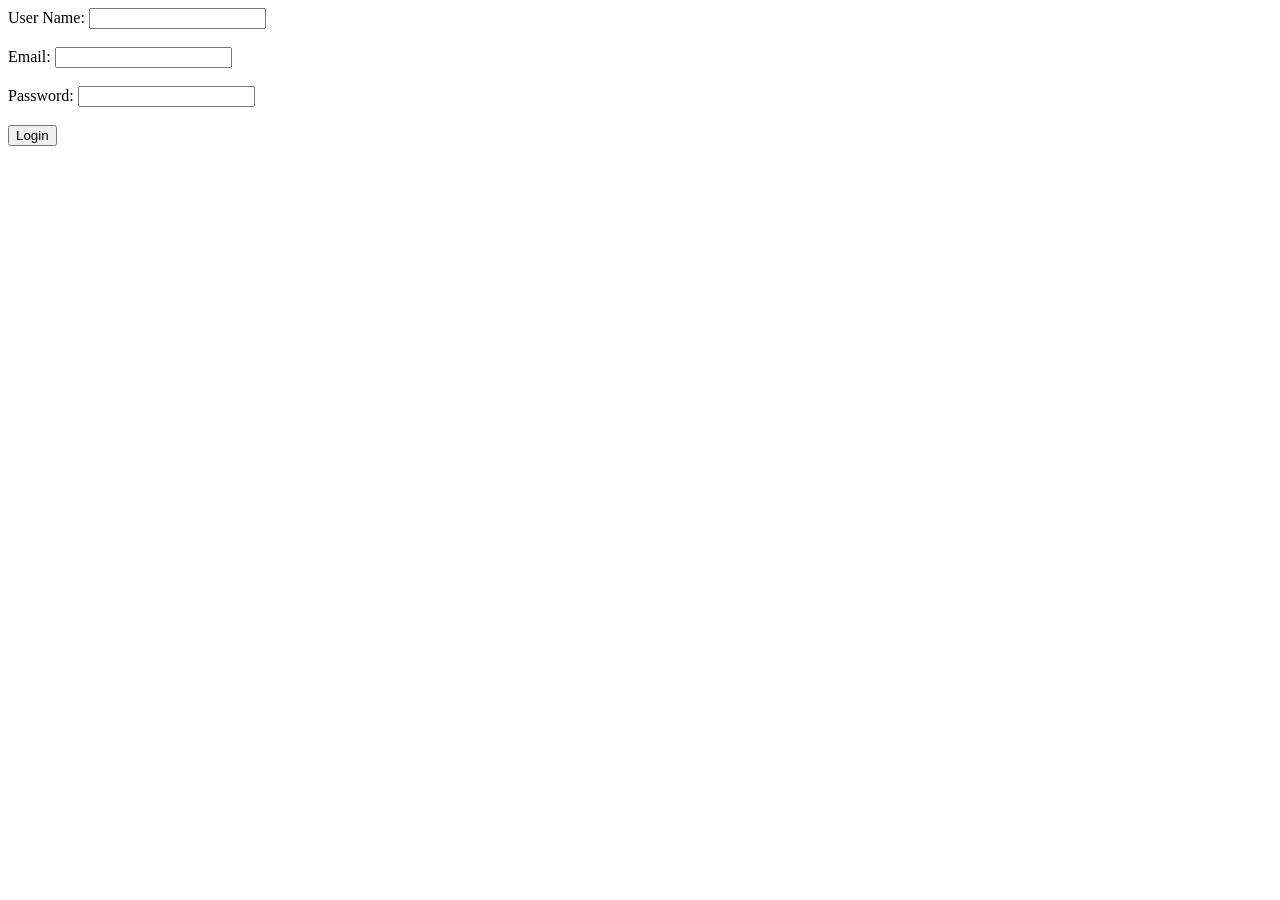
<file: level06_01/exercise1/index.html>
<!DOCTYPE html>
<html lang="en">
<head>
    <meta charset="UTF-8">
    <title>Test form</title>
</head>
<body>
<form action="handleForm.php" method="POST">

    <label>User Name:</label>
    <input type="text" name="username">

    <br><br>

    <label>Email:</label>
    <input type="email" name="email">

    <br><br>

    <label>Password:</label>
    <input type="password" name="password">

    <br><br>

    <button type="submit">Login</button>

</form>
</body>
</html>
</file>
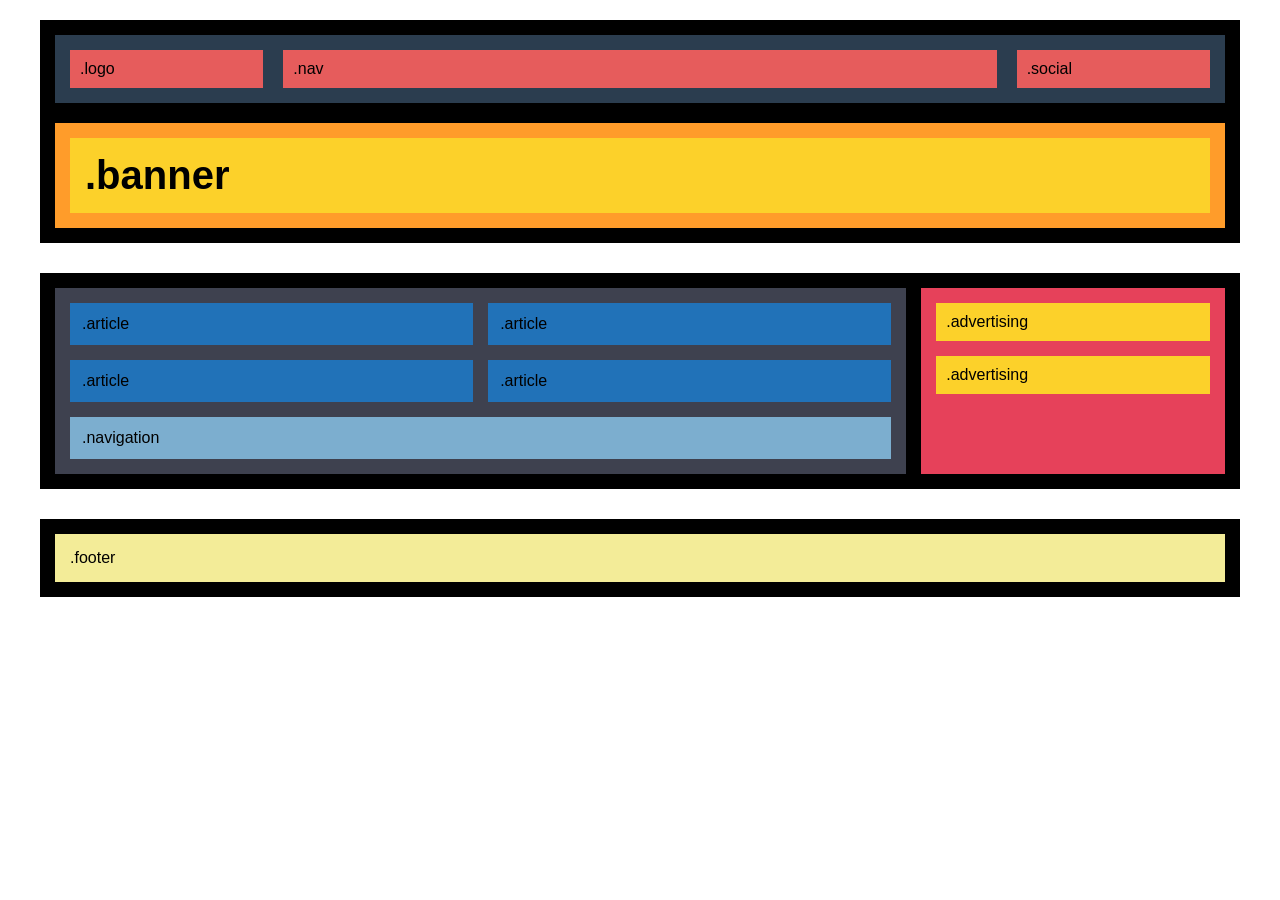
<file: level1/exercise1/index.html>
<!DOCTYPE html>
<html lang="en">
<head>
    <meta charset="UTF-8">
    <meta name="viewport" content="width=device-width, initial-scale=1.0">
    <title>Exercise 1</title>
    <link rel="stylesheet" href="css/styles.css">
</head>
<body>

<div class="container">

    <div class="black-box">
        <header class="header">
            <div class="logo">.logo</div>
            <nav class="nav">.nav</nav>
            <div class="social">.social</div>
        </header>

        <section class="banner-outer">
            <div class="banner-inner">
                <strong>.banner</strong>
            </div>
        </section>
    </div>

    <div class="black-box">
        <main class="main-content">
            <section class="articles-zone">
                <div class="articles-grid">
                    <article class="article">.article</article>
                    <article class="article">.article</article>
                    <article class="article">.article</article>
                    <article class="article">.article</article>
                </div>
                <nav class="navigation">.navigation</nav>
            </section>

            <aside class="sidebar">
                <div class="advertising">.advertising</div>
                <div class="advertising">.advertising</div>
            </aside>
        </main>
    </div>

    <div class="black-box">
        <footer class="footer">
            <div class="footer-inner">.footer</div>
        </footer>
    </div>

</div>

</body>
</html>
</file>
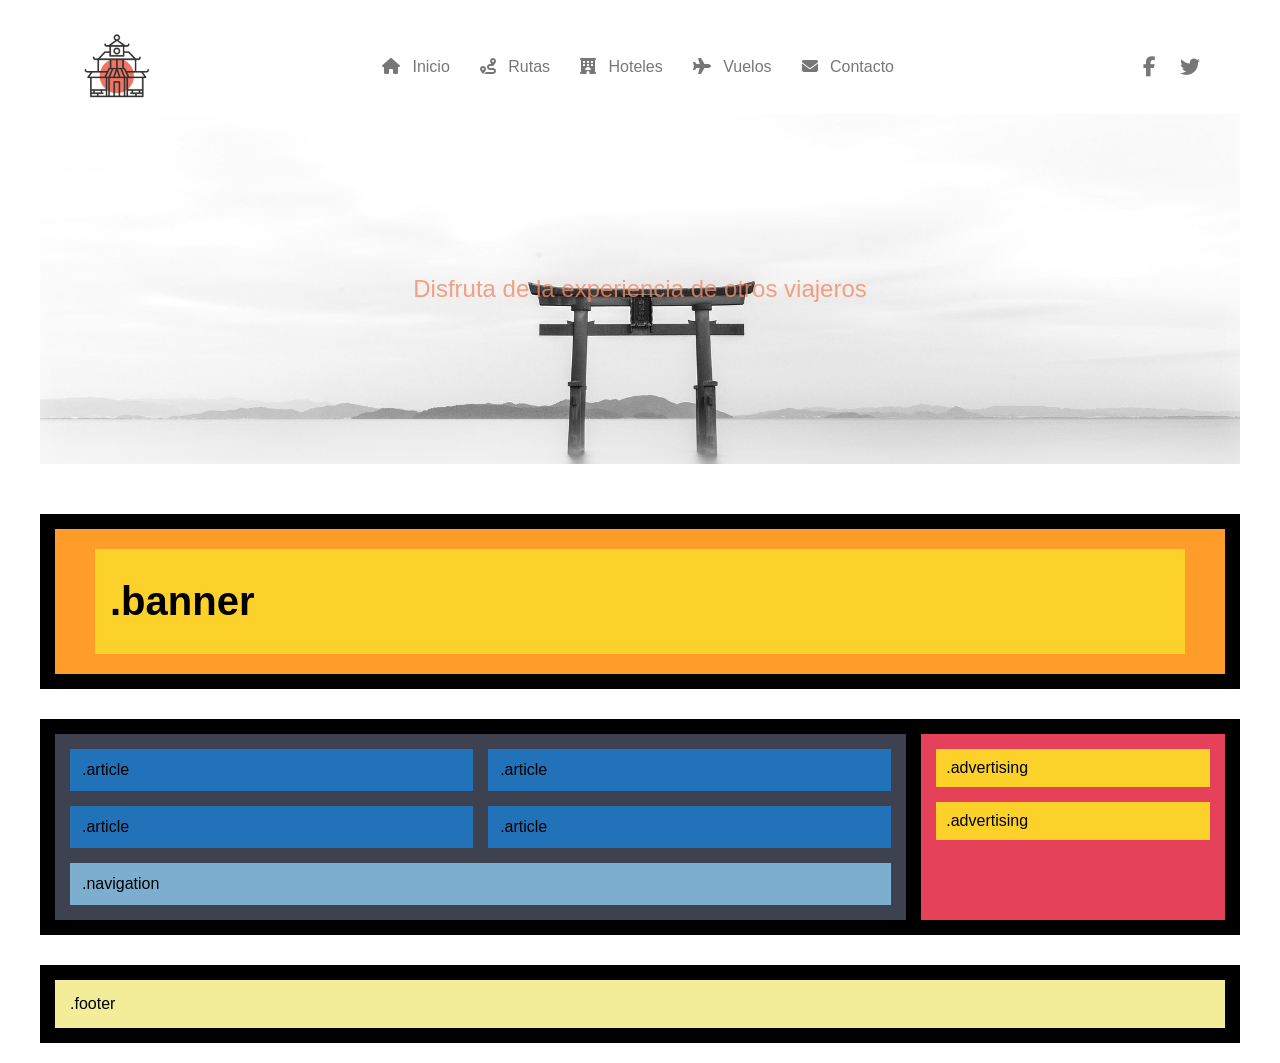
<file: level2/exercise4/index.html>
<!DOCTYPE html>
<html lang="es">
<head>
    <meta charset="UTF-8">
    <meta name="viewport" content="width=device-width, initial-scale=1.0">
    <title>Ejercicio 4</title>
    <link rel="stylesheet" href="https://cdnjs.cloudflare.com/ajax/libs/font-awesome/6.4.0/css/all.min.css">
    <link rel="stylesheet" href="css/styles.css">
</head>
<body>

<div class="container">

    <header class="header">
        <div class="top-bar">
            <div class="logo">
                <img src="assets/img/logo.png" alt="Japan Tourism Logo">
            </div>

            <nav class="nav">
                <ul>
                    <li><a href="#"><i class="fa-solid fa-house"></i> Inicio</a></li>
                    <li><a href="#"><i class="fa-solid fa-route"></i> Rutas</a></li>
                    <li><a href="#"><i class="fa-solid fa-hotel"></i> Hoteles</a></li>
                    <li><a href="#"><i class="fa-solid fa-plane"></i> Vuelos</a></li>
                    <li><a href="#"><i class="fa-solid fa-envelope"></i> Contacto</a></li>
                </ul>
            </nav>

            <div class="social">
                <a href="#"><i class="fa-brands fa-facebook-f"></i></a>
                <a href="#"><i class="fa-brands fa-twitter"></i></a>
            </div>
        </div>

        <div class="hero">
            <h1>Disfruta de la experiencia de otros viajeros</h1>
        </div>
    </header>

    <div class="black-box">
        <section class="banner-outer">
            <div class="banner-inner">
                <strong>.banner</strong>
            </div>
        </section>
    </div>

    <div class="black-box">
        <main class="main-content">
            <section class="articles-zone">
                <div class="articles-grid">
                    <article class="article">.article</article>
                    <article class="article">.article</article>
                    <article class="article">.article</article>
                    <article class="article">.article</article>
                </div>
                <nav class="navigation">.navigation</nav>
            </section>

            <aside class="sidebar">
                <div class="advertising">.advertising</div>
                <div class="advertising">.advertising</div>
            </aside>
        </main>
    </div>

    <div class="black-box">
        <footer class="footer">
            <div class="footer-inner">.footer</div>
        </footer>
    </div>

</div>

</body>
</html>
</file>
<file: level1/exercise1/css/styles.css>
* {
    margin: 0;
    padding: 0;
    box-sizing: border-box;
}

body {
    background: #fff; /* FONDO BLANCO PARA VER LOS BLOQUES */
    padding: 20px;
    font-family: Arial, sans-serif;
}

.container {
    max-width: 1200px;
    margin: 0 auto;
    display: flex;
    flex-direction: column;
    gap: 30px; /* EL ESPACIO BLANCO ENTRE BLOQUES NEGROS */
}

/* CONTENEDOR NEGRO */
.black-box {
    background: #000;
    padding: 15px;
}

/* HEADER */
.header {
    background: #2b3d4f;
    padding: 15px;
    display: flex;
    gap: 20px;
    margin-bottom: 20px; /* Espacio negro entre header y banner */
}

.logo, .social { flex: 1.5; background: #e65c5c; padding: 10px; }
.nav { flex: 6; background: #e65c5c; padding: 10px; }

/* BANNER  */
.banner-outer {
    background: #ff9c2a; /* Naranja */
    padding: 15px 15px;
}

.banner-inner {
    background: #fcd12a; /* Amarillo */
    padding: 15px 15px;
}

.banner-inner strong {
    font-size: 2.5rem;
    display: block;
    text-align: left; /* Alineado a la izquierda según imagen */
}

/* MAIN AREA */
.main-content {
    display: flex;
    gap: 15px;
}

.articles-zone {
    flex: 3;
    background: #3e414f;
    padding: 15px;
    display: flex;
    flex-direction: column;
    gap: 15px;
}

.articles-grid {
    display: grid;
    grid-template-columns: 1fr 1fr;
    gap: 15px;
}

/* ARTÍCULOS - Finos, solo un poco más que el texto */
.article {
    background: #2172b8;
    padding: 12px;
    color: #000;
}

.navigation {
    background: #7caecf;
    padding: 12px;
}

/* SIDEBAR */
.sidebar {
    flex: 1;
    background: #e6415a;
    padding: 15px;
    display: flex;
    flex-direction: column;
    gap: 15px;
}

.advertising {
    background: #fcd12a;
    padding: 10px;
}

/* FOOTER */
.footer {
    background: #f3ec98;
    padding: 10px;
}

.footer-inner {
    padding: 5px;
}

/* ESTILO DE TEXTO GENERAL */
.logo, .nav, .social, .article, .navigation, .advertising, .footer-inner {
    text-align: left;
    font-weight: normal;
}
</file>
<file: level2/exercise4/css/styles.css>
/* RESET */
* {
    margin: 0;
    padding: 0;
    box-sizing: border-box;
}

body {
    background: #fff; /* FONDO BLANCO PARA VER LOS BLOQUES */
    padding: 20px;
    font-family: Arial, sans-serif;
}

.container {
    max-width: 1200px;
    margin: 0 auto;
    display: flex;
    flex-direction: column;
    gap: 30px; /* EL ESPACIO BLANCO ENTRE BLOQUES NEGROS */
}

/* CONTENEDOR NEGRO */
.black-box {
    background: #000;
    padding: 15px;
}

/* BANNER - Mucho más ajustado */
.banner-outer {
    background: #ff9c2a; /* Naranja */
    padding: 20px 40px; /* Menos aire que antes */
}

.banner-inner {
    background: #fcd12a; /* Amarillo */
    padding: 30px 15px;
}

.banner-inner strong {
    font-size: 2.5rem;
    display: block;
    text-align: left; /* Alineado a la izquierda según imagen */
}

/* MAIN AREA */
.main-content {
    display: flex;
    gap: 15px;
}

.articles-zone {
    flex: 3;
    background: #3e414f;
    padding: 15px;
    display: flex;
    flex-direction: column;
    gap: 15px;
}

.articles-grid {
    display: grid;
    grid-template-columns: 1fr 1fr;
    gap: 15px;
}

.article {
    background: #2172b8;
    padding: 12px;
    color: #000;
}

.navigation {
    background: #7caecf;
    padding: 12px;
}

/* SIDEBAR */
.sidebar {
    flex: 1;
    background: #e6415a;
    padding: 15px;
    display: flex;
    flex-direction: column;
    gap: 15px;
}

.advertising {
    background: #fcd12a;
    padding: 10px;
}

/* FOOTER */
.footer {
    background: #f3ec98;
    padding: 10px;
}

.footer-inner {
    padding: 5px;
}

/* ESTILO DE TEXTO GENERAL */
.logo, .nav, .social, .article, .navigation, .advertising, .footer-inner {
    text-align: left;
    font-weight: normal;
}
/* tablet layout – Exercise 2 */

@media (max-width: 768px) {

    /* HEADER: pasa a columna */
    .header {
        flex-direction: column;
        gap: 16px;
    }

    .logo,
    .nav,
    .social {
        width: 100%;
    }

    /* MAIN: contenido y publicidad en columna */
    .main {
        flex-direction: column;
        gap: 16px;
    }

    /* ARTÍCULOS: grid 2x2 */
    .content {
        display: grid;
        grid-template-columns: 1fr 1fr;
        gap: 16px;
    }

    /* Navegación ocupa todo el ancho */
    .navigation {
        grid-column: 1 / -1;
    }

    /* PUBLICIDAD: debajo del contenido */
    .sidebar {
        background-color: red;
        padding: 16px;
    }

    .advertising {
        background-color: yellow;
    }
}
/* mobile layout – Exercise 3 */

@media (max-width: 480px) {

    /* HEADER */
    .header {
        flex-direction: column;
    }

    .logo,
    .nav,
    .social {
        width: 100%;
    }

    /* MAIN */
    .main-content {
        flex-direction: column;
    }

    /* ARTÍCULOS: UNA SOLA COLUMNA */
    .articles-grid {
        display: flex;
        flex-direction: column;
        gap: 12px;
    }

    .article {
        width: 100%;
    }

    /* PUBLICIDAD */
    .sidebar {
        flex-direction: column;
        gap: 12px;
    }
}
/* level2- exercise4 */

/* Contenedor principal de la cabecera */
.header {
    width: 100%;
    margin-bottom: 20px; /* Separación con el resto del contenido */
}

/* Barra blanca de navegación */
.top-bar {
    display: flex;
    align-items: center;
    justify-content: space-between;
    background-color: #ffffff;
    padding: 10px 40px;
}

/* Ajuste del Logo */
.top-bar .logo img {
    height: 70px;
}

/* Navegación */
.nav ul {
    display: flex;
    gap: 30px;
    list-style: none;
    margin: 0; /* Limpia márgenes por defecto de ul */
    padding: 0;
}

.nav a {
    text-decoration: none;
    color: #777; /* Color grisáceo similar a la foto */
    font-size: 16px;
    transition: color 0.3s ease;
}

/* Efecto Roll-over */
.nav a:hover {
    color: #f28b66;
}

.nav i {
    margin-right: 8px;
}

/* Redes Sociales */
.social a {
    color: #777;
    margin-left: 20px;
    font-size: 20px;
    transition: color 0.3s ease;
}

.social a:hover {
    color: #f28b66;
}

/* Imagen de fondo tori */
.hero {
    background-image: url("../assets/img/header.jpg");
    background-size: cover;
    background-position: center;
    height: 350px;

    /* Flexbox para centrar el texto exactamente en el medio */
    display: flex;
    align-items: center;
    justify-content: center;

    box-shadow: inset 0 -30px 40px -10px rgba(255,255,255,0.7);
}

/* Texto semitransparente */
.hero h1 {
    color: rgba(242, 139, 102, 0.8);  
    font-size: 1.5rem;
    font-weight: normal;
    text-align: center;
}
</file>
